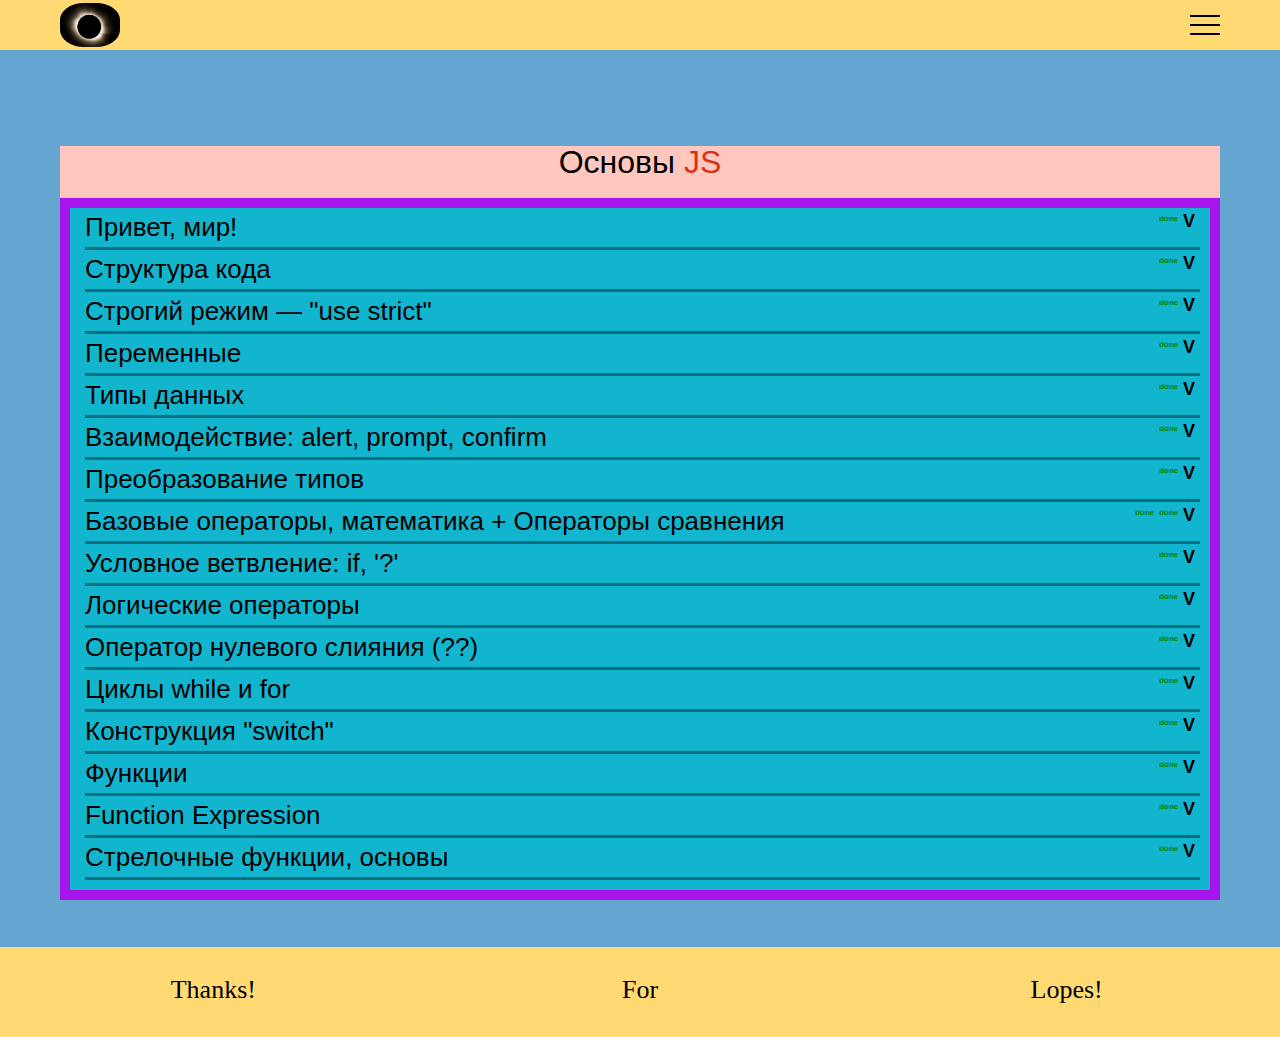
<file: index.html>
<!DOCTYPE html>
<html lang="en">

<head>
    <meta charset="UTF-8">
    <meta http-equiv="X-UA-Compatible" content="IE=edge">
    <meta name="viewport" content="width=device-width, initial-scale=1.0">
    <title>JS-Lopes</title>
    <link rel="stylesheet" href="css/style.css">
</head>

<body class="main">
    <div class="main__wrapper">
<nav class="menu">
    <div class="menu__body">
        <a href="#" class="menu__logo">
            <img src="img/ThisIsLife.jpg" alt="">
        </a>
        <div class="menu__burger">
            <span></span>
        </div>
        <ul class="menu__punkts">
            <li class="menu__punkt">
                <a href="index.html" class="menu__link  hoverable">Основы JavaScript</a>
            </li>
            <li class="menu__punkt">
                <a href="qualityOfCode.html" class="menu__link hoverable">Качество кода</a>
            </li>
            <li class="menu__punkt">
                <a href="objects_basics.html" class="menu__link hoverable">Объекты: основы</a>
            </li>
            <li class="menu__punkt">
                <a href="#" class="menu__link hoverable">Типы данных</a>
            </li>
            <li class="menu__punkt">
                <a href="#" class="menu__link hoverable">Продвинутая работа с функциями</a>
            </li>
            <li class="menu__punkt">
                <a href="#" class="menu__link hoverable">Свойства объекта, их конфигурация</a>
            </li>
            <li class="menu__punkt">
                <a href="#" class="menu__link hoverable">Прототипы, наследование</a>
            </li>
            <li class="menu__punkt">
                <a href="#" class="menu__link hoverable">Обработка ошибок</a>
            </li>
            <li class="menu__punkt">
                <a href="#" class="menu__link hoverable">Промисы, async/await</a>
            </li>
            <li class="menu__punkt">
                <a href="#" class="menu__link hoverable">Генераторы, продвинутая итерация</a>
            </li>
            <li class="menu__punkt">
                <a href="#" class="menu__link hoverable">Модули</a>
            </li>
            <li class="menu__punkt">
                <a href="#" class="menu__link hoverable">Разное</a>
            </li>
        </ul>
    </div>
</nav>        <section class="example">
            <div class="example__wrapper">
                <h1 class="example__title"> Основы <span>JS</span></h1>
                <ul class="example__list">
                    <!--homework hello world! -->
                    <li class="example-items">
                        <div class="example-item hoverable">Привет, мир!
                            <span class="done">done</span>
                            <span class="marker">V</span>
                        </div>
                        <div class="example-item__homework display__none">
                            <form name="hello_world" action="#" class="hello__world">
                                <div class="hello__world-item">
                                    <label for="input_1" class="label">Введи шо хош))</label>
                                    <input id="input_1" type="text" value="" name="helloWorldInput"
                                        class="hello__world-input input-style">
                                </div>
                                <div class="button__form button__form-hello hoverable">Пуск!</div>
                            </form>
                        </div>
                    </li>
                    <!--homework code structure -->
                    <li class="example-items">
                        <div class="example-item hoverable">Структура кода
                            <span class="done">done</span>
                            <span class="marker">V</span>
                        </div>
                        <div class="example-item__homework display__none">
                            <div class="example-item__decor">Инструкции – это синтаксические конструкции и
                                команды, которые выполняют действия.</div>
                            <div class="example-item__decor">Мы уже видели инструкцию alert('Привет, мир!'),
                                которая отображает сообщение «Привет, мир!».</div>
                            <div class="example-item__decor">В нашем коде может быть столько инструкций, сколько
                                мы захотим. Инструкции могут отделяться точкой с запятой.</div>
                            <div class="example-item__decor">Обычно каждую инструкцию пишут на новой строке,
                                чтобы код было легче читать.
                                В большинстве случаев точку с запятой можно не ставить, если есть переход на новую
                                строку.
                                В этом случае JavaScript интерпретирует перенос строки как «неявную» точку с запятой.
                                Это называется автоматическая вставка точки с запятой.
                            </div>
                            <div class="example-item__decor">JavaScript не вставляет точку с запятой перед
                                квадратными скобками [...].
                                Это может произойти и в некоторых других ситуациях.
                                Мы рекомендуем ставить точку с запятой между инструкциями, даже если они отделены
                                переносами строк.
                                Это правило широко используется в сообществе разработчиков.
                                Стоит отметить ещё раз – в большинстве случаев можно не ставить точку с запятой.
                                Но безопаснее, особенно для новичка, ставить её.
                            </div>
                            <div class="example-item__decor">Со временем программы становятся всё сложнее и
                                сложнее.
                                Возникает необходимость добавлять комментарии, которые бы описывали, что делает код и
                                почему.
                                Комментарии могут находиться в любом месте скрипта.
                                Они не влияют на его выполнение, поскольку движок просто игнорирует их.
                                Однострочные комментарии начинаются с двойной косой черты //.
                                Многострочные комментарии начинаются косой чертой со звёздочкой /* и заканчиваются
                                звёздочкой с косой чертой */.</div>
                        </div>
                    </li>
                    <!--homework use strict -->
                    <li class="example-items">
                        <div class="example-item hoverable">Строгий режим — "use strict"
                            <span class="done">done</span>
                            <span class="marker">V</span>
                        </div>
                        <div class="example-item__homework display__none">
                            <div class="example-item__decor">На протяжении долгого времени JavaScript развивался без
                                проблем с обратной совместимостью. Новые функции добавлялись в язык, в то время как
                                старая функциональность не менялась.</div>
                            <div class="example-item__decor">Преимуществом данного подхода было то, что существующий код
                                продолжал работать. А недостатком – что любая ошибка или несовершенное решение, принятое
                                создателями JavaScript, застревали в языке навсегда.</div>
                            <div class="example-item__decor">Так было до 2009 года, когда появился ECMAScript 5 (ES5).
                                Он добавил новые возможности в язык и изменил некоторые из существующих. Чтобы
                                устаревший код работал, как и раньше, по умолчанию подобные изменения не применяются.
                                Поэтому нам нужно явно их активировать с помощью специальной директивы: "use strict".
                            </div>
                            <div class="example-item__decor">Директива выглядит как строка: "use strict" или 'use
                                strict'. Когда она находится в начале скрипта, весь сценарий работает в «современном»
                                режиме.
                                Позже мы изучим функции (способ группировки команд). Забегая вперёд, заметим, что вместо
                                всего скрипта "use strict" можно поставить в начале большинства видов функций. Это
                                позволяет включить строгий режим только в конкретной функции. Но обычно люди используют
                                его для всего файла.
                                Проверьте, что "use strict" находится в первой исполняемой строке скрипта, иначе строгий
                                режим может не включиться.
                                Нет директивы типа "no use strict", которая возвращала бы движок к старому поведению.
                                Как только мы входим в строгий режим, отменить это невозможно.
                            </div>
                            <div class="example-item__decor">В дальнейшем, когда вы будете использовать консоль браузера
                                для тестирования функций, обратите внимание, что use strict по умолчанию в ней выключен.
                                Иногда, когда use strict имеет значение, вы можете получить неправильные результаты.
                            </div>
                            <h2 class="example__title">Всегда ли нужно использовать «use strict»?</h2>
                            <div class="example-item__decor">Вопрос кажется риторическим, но это не так.
                                Кто-то посоветует начинать каждый скрипт с "use strict"… Но есть способ покруче.
                                Современный JavaScript поддерживает «классы» и «модули» — продвинутые структуры языка (и
                                мы, конечно, до них доберёмся), которые автоматически включают строгий режим. Поэтому в
                                них нет нужды добавлять директиву "use strict".</div>
                            <div class="example-item__decor">Подытожим: пока очень желательно добавлять "use strict"; в
                                начале ваших скриптов. Позже, когда весь ваш код будет состоять из классов и модулей,
                                директиву можно будет опускать.
                                Пока мы узнали о use strict только в общих чертах.
                                В следующих главах, по мере расширения знаний о возможностях языка, мы яснее увидим
                                отличия между строгим и стандартным режимом. К счастью, их не так много, и все они
                                делают жизнь разработчика лучше.
                                Все примеры в этом учебнике подразумевают исполнение в строгом режиме, за исключением
                                случаев (очень редких), когда оговорено иное.</div>
                        </div>
                    </li>
                    <!--homework variables -->
                    <li class="example-items">
                        <div class="example-item hoverable">Переменные
                            <span class="done">done</span>
                            <span class="marker">V</span>
                        </div>
                        <div class="example-item__homework display__none">
                            <form name="variables" action="#" class="variable">
                                <div class="variable-item">
                                    <label for="input_2" class="label">Введи переменную name.</label>
                                    <input id="input_2" type="text" value="" name="variableInput"
                                        class="variable-input input-style">
                                </div>
                                <div class="button__form button__form-variable hoverable">Пуск!</div>
                            </form>
                        </div>
                    </li>
                    <!--homework data types -->
                    <li class="example-items">
                        <div class="example-item hoverable">Типы данных
                            <span class="done">done</span>
                            <span class="marker">V</span>
                        </div>
                        <div class="example-item__homework display__none">
                            <h2 class="example__title">Итого</h2>
                            <div class="example-item__decor">
                                В JavaScript есть 8 основных типов.
                            </div>
                            <ul>
                                <li class="data__type">
                                    <div class="example-item__decor">
                                        <span class="green"> number </span>для любых чисел: целочисленных или чисел с
                                        плавающей точкой;
                                        целочисленные значения ограничены диапазоном ±(253-1).
                                    </div>
                                </li>
                                <li class="data__type">
                                    <div class="example-item__decor">
                                        <span class="green"> bigint </span> для целых чисел произвольной длины.
                                    </div>
                                </li>
                                <li class="data__type">
                                    <div class="example-item__decor">
                                        <span class="green"> string </span> для строк. Строка может содержать ноль или
                                        больше символов, нет отдельного символьного типа.
                                    </div>
                                </li>
                                <li class="data__type">
                                    <div class="example-item__decor">
                                        <span class="green"> boolean </span> для true/false.
                                    </div>
                                </li>
                                <li class="data__type">
                                    <div class="example-item__decor">
                                        <span class="green"> null </span> для неизвестных значений – отдельный тип,
                                        имеющий одно значение null.
                                    </div>
                                </li>
                                <li class="data__type">
                                    <div class="example-item__decor">
                                        <span class="green"> undefined </span> для неприсвоенных значений – отдельный
                                        тип, имеющий одно значение undefined.
                                    </div>
                                </li>
                                <li class="data__type">
                                    <div class="example-item__decor">
                                        <span class="green"> object </span> для более сложных структур данных.
                                    </div>
                                </li>
                                <li class="data__type">
                                    <div class="example-item__decor">
                                        <span class="green"> symbol </span> для уникальных идентификаторов.
                                    </div>
                                </li>
                            </ul>
                            <div class="example-item__decor">
                                Оператор typeof позволяет нам увидеть, какой тип данных сохранён в переменной.
                                Имеет две формы: typeof x или typeof(x).
                                Возвращает строку с именем типа. Например, "string".
                                Для null возвращается "object" – это ошибка в языке, на самом деле это не объект.</div>
                        </div>
                    </li>
                    <!--homework interaction -->
                    <li class="example-items">
                        <div class="example-item  hoverable">Взаимодействие: alert, prompt, confirm
                            <span class="done">done</span>
                            <span class="marker">V</span>
                        </div>
                        <div class="example-item__homework display__none">
                            <div class="button__form button__form-interaction hoverable">Пуск!</div>
                        </div>
                    </li>
                    <!--homework type changing -->
                    <li class="example-items">
                        <div class="example-item hoverable">Преобразование типов
                            <span class="done">done</span>
                            <span class="marker">V</span>
                        </div>
                        <div class="example-item__homework display__none">
                            <h2 class="example__title">Итого</h2>
                            <div class="example-item__decor"> Существует 3 наиболее широко используемых преобразования:
                                строковое, численное и логическое.</div>
                            <div class="example-item__decor"><span class="green">Строковое</span> – Происходит, когда
                                нам нужно что-то вывести. Может быть вызвано с помощью String(value). Для примитивных
                                значений работает очевидным образом.</div>
                            <div class="example-item__decor"><span class="green">Численное</span> – Происходит в
                                математических операциях. Может быть вызвано с помощью Number(value).
                                <p>Значение <span class="green">undefined</span>. Становится <span
                                        class="green">NaN</span>.</p>
                                <p>Значение <span class="green">null</span>. Становится <span class="green">0</span>.
                                </p>
                                <p>Значение <span class="green">true / false</span>. Становится <span class="green">1 /
                                        0</span>.</p>
                                <p>Значение <span class="green">string</span>. Пробельные символы по краям обрезаются.
                                    Далее, если
                                    остаётся пустая строка, то получаем <span class="green">0</span>, иначе из непустой
                                    строки «считывается» число.
                                    При ошибке результат <span class="green">NaN</span>..</p>
                            </div>
                            <div class="example-item__decor"><span class="green">Логическое</span> – Происходит в
                                логических операциях. Может быть вызвано с помощью Boolean(value).
                                <p>Значения <span class="green">0, null, undefined, NaN, ""</span>. Становится <span
                                        class="green">false</span>
                                <p>Любое другое значение становится <span class="green">true</span>
                            </div>
                        </div>
                    </li>
                    <!--homework base operators, math + comparsion-->
                    <li class="example-items">
                        <div class="example-item hoverable">Базовые операторы, математика + Операторы сравнения
                            <span class="done2">done</span>
                            <span class="done">done</span>
                            <span class="marker">V</span>
                        </div>
                        <div class="example-item__homework display__none">
                            <form name="baseOperatorsMath" action="#" class="base__operators-math">
                                <div class="base__operators-mathi-tem">
                                    <label for="input_3" class="label">Введи выражение (осторожно работает
                                        EVAL!!!) .</label>
                                    <input id="input_3" type="text" value="" name="baseOperatorsMathInput"
                                        class="base__operators-math-item-input input-style">
                                </div>
                                <div class="buttons">
                                    <div class="button__form button__baseoperators-mathitem hoverable">Пуск!</div>
                                    <div class="button__form button__sbros-mathitem hoverable">Сброс</div>
                                </div>

                                <div class="math__answer">
                                    <div class="example-item__decor answer1">Результат: </div>
                                    <div class="example-item__decor answer2">Тип данных: </div>
                                </div>

                            </form>
                            <div class="example-item__decor">Чему будут равны переменные a, b, c и d?</div>
                            <ol class="ollisit">
                                <li>let a = 1, b = 1;</li>
                                <li></li>
                                <li>let c = ++a; // ?</li>
                                <li>let d = b++; // ?</li>
                                <li></li>
                                <li>a = 2;</li>
                                <li>b = 2;</li>
                                <li>c = 2;</li>
                                <li>d = 1;</li>
                            </ol>
                            <div class="example-item__decor">Чему будут равны переменные a и x после исполнения кода в
                                примере ниже?</div>
                            <ol class="ollisit">
                                <li>let a = 2;</li>
                                <li></li>
                                <li>let x = 1 + (a *= 2);</li>
                                <li></li>
                                <li>x = 5;</li>
                                <li>a = 4;</li>
                            </ol>
                            <div class="example-item__decor">Какой результат будет у выражений ниже?</div>
                            <ol class="ollisit">
                                <li>"" + 1 + 0 = "10";</li>
                                <li>"" - 1 + 0 = -1;</li>
                                <li>true + false = 1;</li>
                                <li>6 / "3" = 2;</li>
                                <li>"2" * "3" = 6;</li>
                                <li>4 + 5 + "px" = "9px";</li>
                                <li>"$" + 4 + 5 = "$45"</li>
                                <li>"4" - 2 = 2;</li>
                                <li>"4px" - 2 = NaN;</li>
                                <li>" -9 " + 5 = -4;</li>
                                <li>" -9 " - 5 = -14;</li>
                                <li>null + 1 = 0</li>
                                <li>undefined + 1 = NaN;</li>
                                <li>" \t \n" - 2 = -2;</li>
                            </ol>
                            <div class="example-item__decor">Какой результат будет у выражений ниже?</div>
                            <ol class="ollisit">
                                <li>5 > 4 thrue</li>
                                <li>"ананас" > "яблоко" false</li>
                                <li>"2" > "12" thrue</li>
                                <li>undefined == null thrue</li>
                                <li>undefined === null false</li>
                                <li>null == "\n0\n" false</li>
                                <li>null === +"\n0\n" false</li>
                            </ol>
                        </div>
                    </li>
                    <!-- Условное ветвление: if, '?' -->
                    <li class="example-items">
                        <div class="example-item hoverable">Условное ветвление: if, '?'
                            <span class="done">done</span>
                            <span class="marker">V</span>
                        </div>
                        <div class="example-item__homework display__none">
                            <div class="example-item__decor-center">Название JavaScript</div>
                            <div class="button__form button__form-branching1 hoverable">Пуск!</div>
                            <div class="example-item__decor-center">Покажите знак числа</div>
                            <div class="button__form button__form-branching2 hoverable">Пуск!</div>
                            <div class="example-item__decor-center">Переписали 'if' в '?'</div>
                            <div class="button__form button__form-branching3 hoverable">Пуск!</div>
                            <div class="example-item__decor-center">Переписали 'if..else' в '?'</div>
                            <div class="button__form button__form-branching4 hoverable">Пуск!</div>
                        </div>
                    </li>
                    <!-- Логические операторы-->
                    <li class="example-items">
                        <div class="example-item hoverable">Логические операторы
                            <span class="done">done</span>
                            <span class="marker">V</span>
                        </div>
                        <div class="example-item__homework display__none">
                            <div class="example-item__decor-center">Проверка логина</div>
                            <div class="button__form button__form-logicoperators hoverable">Пуск!</div>
                        </div>
                    </li>
                    <!-- Нулевое слияние-->
                    <li class="example-items">
                        <div class="example-item hoverable">Оператор нулевого слияния (??)
                            <span class="done">done</span>
                            <span class="marker">V</span>
                        </div>
                        <div class="example-item__homework display__none">
                            <div class="example-item__decor">
                                Оператор нулевого слияния ?? — это быстрый способ выбрать первое «определённое» значение
                                из
                                списка.
                            </div>
                            <div class="example-item__decor">Используется для присвоения переменным значений по
                                умолчанию:</div>
                            <div class="example-item__decor">
                                // будет height=100, если переменная height равна null или undefined
                                height = height ?? 100;
                            </div>
                            <div class="example-item__decor">
                                Оператор ?? имеет очень низкий приоритет, лишь немного выше, чем у ? и =, поэтому при
                                использовании его в выражении, скорее всего, потребуются скобки.
                            </div>
                            <div class="example-item__decor">
                                Запрещено использовать вместе с || или && без явно указанного приоритета, то есть без
                                скобок.
                            </div>
                        </div>
                    </li>
                    <!-- Циклы While and For -->
                    <li class="example-items">
                        <div class="example-item hoverable">Циклы while и for
                            <span class="done">done</span>
                            <span class="marker">V</span>
                        </div>
                        <div class="example-item__homework display__none">
                            <div class="example-item__decor">Мы рассмотрели 3 вида циклов: </div>

                            <div class="example-item__decor">while – Проверяет условие перед каждой итерацией.
                                do..while – Проверяет условие после каждой итерации.
                                for (;;) – Проверяет условие перед каждой итерацией, есть возможность задать
                                дополнительные
                                настройки.</div>

                            <div class="example-item__decor">Чтобы организовать бесконечный цикл, используют конструкцию
                                while (true). При этом он, как и
                                любой другой цикл, может быть прерван директивой break.</div>

                            <div class="example-item__decor">Если на данной итерации цикла делать больше ничего не надо,
                                но полностью прекращать цикл не
                                следует – используют директиву continue.</div>

                            <div class="example-item__decor">Обе этих директивы поддерживают метки, которые ставятся
                                перед циклом. Метки – единственный
                                способ для break/continue выйти за пределы текущего цикла, повлиять на выполнение
                                внешнего.</div>

                            <div class="example-item__decor">Заметим, что метки не позволяют прыгнуть в произвольное
                                место кода, в JavaScript нет такой
                                возможности.</div>
                            <div class="example-item__decor-center">Выводим чётные числа</div>
                            <div class="button__form button__cikles-1 hoverable">Пуск!</div>
                            <div class="example-item__decor-center">Заменили for на while</div>
                            <div class="button__form button__cikles-2 hoverable">Пуск!</div>
                            <div class="example-item__decor-center">Повторяем цикл, пока ввод неверен</div>
                            <div class="button__form button__cikles-3 hoverable">Пуск!</div>
                            <form name="cikles" action="#" class="form__cikles">
                                <div class="form__cikles-item">
                                    <label for="form__cikles-input" class="label">Обозначте нижнюю границу вывода
                                        простых чисел</label>
                                    <input id="form__cikles-input" type="text" value="" name="formCiklesInput1"
                                        class="form__cikles-item-input input-style">
                                    <label for="form__cikles-input" class="label">Обозначте верхнюю границу вывода
                                        простых чисел</label>
                                    <input id="form__cikles-input" type="text" value="" name="formCiklesInput2"
                                        class="form__cikles-item-input input-style">
                                    <span class="example-item__decor-center">
                                        <div class="button__form button__cikles-4 hoverable ">Пуск!</div>
                                    </span>
                                </div>
                            </form>
                        </div>
                    </li>
                    <!-- Конструкция "switch"-->
                    <li class="example-items">
                        <div class="example-item hoverable">Конструкция "switch"
                            <span class="done">done</span>
                            <span class="marker">V</span>
                        </div>
                        <div class="example-item__homework display__none">
                            <div class="example-item__decor">
                                Конструкция switch заменяет собой сразу несколько if.

                                Она представляет собой более наглядный способ сравнить выражение сразу с несколькими
                                вариантами.
                            </div>
                            <form name="switch" action="#" class="form__switch">
                                <div class="form__switch-item">
                                    <label for="form__switch-input" class="label">Введите название вашего
                                        браузера</label>
                                    <input id="form__switch-input" type="text" value="" name="formSwitchInput"
                                        class="form__switch-item-input input-style">
                                    <span class="button__form button__switch-1 hoverable">Пуск!</span>
                                </div>
                            </form>
                            <div class="example-item__decor-center">Введите число между 0 и 3</div>
                            <div class="button__form button__switch-2 hoverable">Пуск!</d>
                            </div>
                    </li>
                    <!-- Function -->
                    <li class="example-items">
                        <div class="example-item hoverable">Функции
                            <span class="done">done</span>
                            <span class="marker">V</span>
                        </div>
                        <div class="example-item__homework display__none">
                            <div class="example-item__decor-center">Перепишите функцию, используя оператор '?' или '||'
                            </div>
                            <div class="button__form button__function-1 hoverable">'?'</div>
                            <div class="button__form button__function-2 hoverable">'||'</div>
                            <div class="example-item__decor-center">Функция min(a, b)</div>
                            <div class="button__form button__function-3 hoverable">Пуск!</div>
                            <div class="example-item__decor-center">Функция pow(x,n)</div>
                            <div class="button__form button__function-4 hoverable">Пуск!</div>
                        </div>
                    </li>
                    <!-- Function Expression -->
                    <li class="example-items">
                        <div class="example-item hoverable">Function Expression
                            <span class="done">done</span>
                            <span class="marker">V</span>
                        </div>
                        <div class="example-item__homework display__none">
                            <ul class="example-item__basejs-liststyle">
                                <li>Функции – это значения. Они могут быть присвоены, скопированы или объявлены в любом
                                    месте кода.</li>
                                <li>Если функция объявлена как отдельная инструкция в основном потоке кода, то это
                                    Function Declaration.</li>
                                <li>Если функция была создана как часть выражения, то считается, что эта функция
                                    объявлена при помощи Function Expression.</li>
                                <li>Function Declaration обрабатываются перед выполнением блока кода. Они видны во всём
                                    блоке.</li>
                                <li>Функции, объявленные при помощи Function Expression, создаются, только когда поток
                                    выполнения достигает их.</li>
                            </ul>

                            <div class="example-item__decor"> В большинстве случаев, когда нам нужно создать функцию,
                                предпочтительно использовать
                                Function Declaration, т.к. функция будет видима до своего объявления в коде. Это
                                позволяет
                                более гибко организовывать код и улучшает его читаемость.</div>

                            <div class="example-item__decor">Таким образом, мы должны прибегать к объявлению функций при
                                помощи Function Expression в
                                случае, когда синтаксис Function Declaration не подходит для нашей задачи. Мы
                                рассмотрели
                                несколько таких примеров в этой главе, и рассмотрим их ещё больше в будущем.</div>
                        </div>
                    </li>
                    <!-- Arrow function-->
                    <li class="example-items">
                        <div class="example-item hoverable">Стрелочные функции, основы
                            <span class="done">done</span>
                            <span class="marker">V</span>
                        </div>
                        <div class="example-item__homework display__none">
                            <div class="example-item__decor">Стрелочные функции очень удобны для простых действий,
                                особенно для однострочных.</div>

                            <div class="example-item__decor">Они бывают двух типов:</div>

                            <div class="example-item__decor">Без фигурных скобок: (...args) => expression – правая
                                сторона выражение: функция вычисляет
                                его и возвращает результат. Скобки можно не ставить, если аргумент только один: n => n *
                                2.
                                С фигурными скобками: (...args) => { body } – скобки позволяют нам писать несколько
                                инструкций внутри функции, но при этом необходимо явно вызывать return, чтобы вернуть
                                значение.</div>

                            <div class="example-item__decor-center">Заменили код Function Expression стрелочной
                                функцией:</div>
                            <div class="button__form button__arrow-function hoverable">Пуск!</div>

                        </div>
                    </li>
                </ul>
            </div>
        </section>
    </div>
<div class="footer">
    <ul class="footer__space">
        <li class="footer__item hoverable"> Thanks!</li>
        <li class="footer__item hoverable">For</li>
        <li class="footer__item hoverable">Lopes!</li>
    </ul>
</div>    </div>
    <script src="js\basisJSpage.js"></script>
    <script src="js\mainFunctionsAppInit.js"></script>
</body>

</html>
</file>
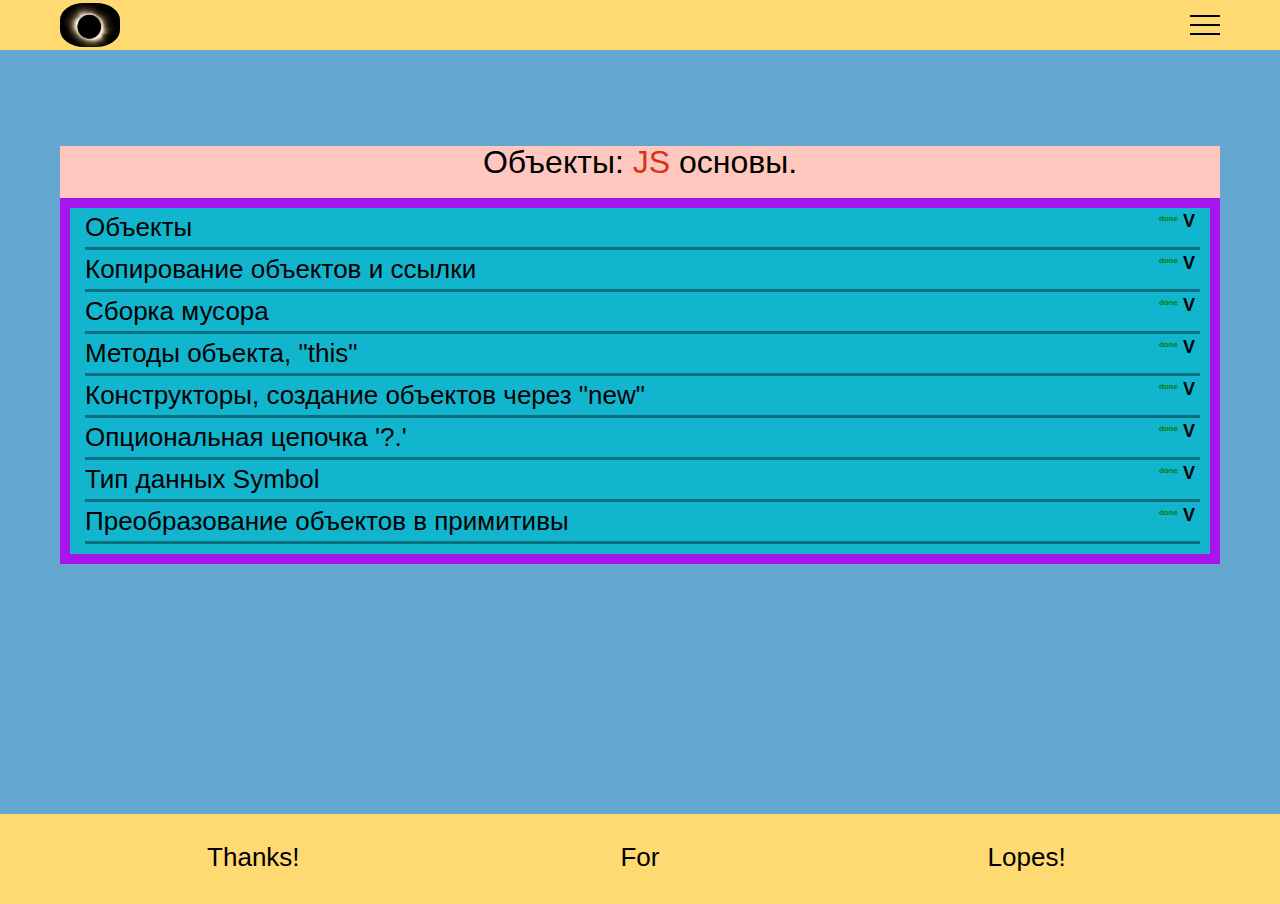
<file: objects_basics.html>
<!DOCTYPE html>
<html lang="en">

<head>
    <meta charset="UTF-8">
    <meta http-equiv="X-UA-Compatible" content="IE=edge">
    <meta name="viewport" content="width=device-width, initial-scale=1.0">
    <title>JS-Lopes2-objects-basics</title>
    <link rel="stylesheet" href="css/style.css">
    <link rel="stylesheet" href="https://unpkg.com/swiper@8/swiper-bundle.min.css" />
</head>

<body class="main">
    <div class="main__wrapper">
<nav class="menu">
    <div class="menu__body">
        <a href="#" class="menu__logo">
            <img src="img/ThisIsLife.jpg" alt="">
        </a>
        <div class="menu__burger">
            <span></span>
        </div>
        <ul class="menu__punkts">
            <li class="menu__punkt">
                <a href="index.html" class="menu__link  hoverable">Основы JavaScript</a>
            </li>
            <li class="menu__punkt">
                <a href="qualityOfCode.html" class="menu__link hoverable">Качество кода</a>
            </li>
            <li class="menu__punkt">
                <a href="objects_basics.html" class="menu__link hoverable">Объекты: основы</a>
            </li>
            <li class="menu__punkt">
                <a href="#" class="menu__link hoverable">Типы данных</a>
            </li>
            <li class="menu__punkt">
                <a href="#" class="menu__link hoverable">Продвинутая работа с функциями</a>
            </li>
            <li class="menu__punkt">
                <a href="#" class="menu__link hoverable">Свойства объекта, их конфигурация</a>
            </li>
            <li class="menu__punkt">
                <a href="#" class="menu__link hoverable">Прототипы, наследование</a>
            </li>
            <li class="menu__punkt">
                <a href="#" class="menu__link hoverable">Обработка ошибок</a>
            </li>
            <li class="menu__punkt">
                <a href="#" class="menu__link hoverable">Промисы, async/await</a>
            </li>
            <li class="menu__punkt">
                <a href="#" class="menu__link hoverable">Генераторы, продвинутая итерация</a>
            </li>
            <li class="menu__punkt">
                <a href="#" class="menu__link hoverable">Модули</a>
            </li>
            <li class="menu__punkt">
                <a href="#" class="menu__link hoverable">Разное</a>
            </li>
        </ul>
    </div>
</nav>        <section class="example">
            <div class="example__wrapper">
                <h1 class="example__title"> Объекты: <span>JS</span> основы.</h1>
                <ul class="example__list">
                    <!-- Objects-->
                    <li class="example-items">
                        <div class="example-item hoverable"><span class="example-item__title">Объекты</span>
                            <span class="done">done</span>
                            <span class="marker">V</span>
                        </div>
                        <div class="example-item__homework display__none">
                            <section class="information-of-objects">
                                <div class="example-item__decor">Объекты – это ассоциативные массивы с рядом
                                    дополнительных
                                    возможностей.</div>
                                <div class="example-item__decor">Они хранят свойства (пары ключ-значение), где:</div>
                                <div class="example-item__decor">
                                    <ul class="example-item__qualityofcode-liststyle">
                                        <li>Ключи свойств должны быть строками или символами (обычно строками).</li>
                                        <li>Значения могут быть любого типа.</li>
                                    </ul>
                                </div>
                                <div class="example-item__decor">Чтобы получить доступ к свойству, мы можем
                                    использовать:
                                </div>
                                <div class="example-item__decor">
                                    <ul class="example-item__qualityofcode-liststyle">
                                        <li>Запись через точку: obj.property.</li>
                                        <li>Квадратные скобки obj["property"]. Квадратные скобки позволяют взять ключ из
                                            переменной, например, obj[varWithKey].</li>
                                    </ul>
                                </div>
                                <div class="example-item__decor">Дополнительные операторы:</div>
                                <div class="example-item__decor">
                                    <ul class="example-item__qualityofcode-liststyle">
                                        <li>Удаление свойства: delete obj.prop.</li>
                                        <li>Проверка существования свойства: "key" in obj.</li>
                                        <li>Перебор свойств объекта: цикл for for (let key in obj).</li>
                                    </ul>
                                </div>
                                <div class="example-item__decor">То, что мы изучали в этой главе, называется «простым
                                    объектом» («plain object») или просто Object.</div>
                                <div class="example-item__decor">В JavaScript есть много других типов объектов:</div>
                                <div class="example-item__decor">
                                    <ul class="example-item__qualityofcode-liststyle">
                                        <li>Array для хранения упорядоченных коллекций данных,</li>
                                        <li>Date для хранения информации о дате и времени,</li>
                                        <li>Error для хранения информации об ошибке.</li>
                                        <li>… и так далее.</li>
                                    </ul>
                                </div>
                                <div class="example-item__decor">У них есть свои особенности, которые мы изучим позже.
                                    Иногда люди говорят что-то вроде «тип данных Array» или «тип данных Date»,
                                    но формально они не являются отдельными типами, а относятся к типу данных Object.
                                    Они лишь расширяют его различными способами.</div>
                                <div class="example-item__decor">Объекты в JavaScript очень мощные. Здесь мы только
                                    немного
                                    углубились в действительно огромную тему.
                                    Мы будем плотно работать с объектами и узнаем о них больше в следующих частях
                                    учебника.
                                </div>
                            </section>
                            <section class="exercise-of-objects">
                                <h2 class="example__title">Решения задач</h2>
                                <div class="example-item__decor">
                                    <div class="swiper">
                                        <!-- Additional required wrapper -->
                                        <div class="swiper-wrapper">
                                            <!-- Slides -->
                                            <div class="swiper-slide">
                                                <h2 class="example__title">Задача 1</h2>
                                                <div class="button__form button__objects-exercise1 hoverable">Пуск!
                                                </div>
                                            </div>
                                            <div class="swiper-slide">
                                                <h2 class="example__title">Задача 2</h2>
                                                <div class="button__form button__objects-exercise2 hoverable">Пуск!
                                                </div>
                                            </div>
                                            <div class="swiper-slide">
                                                <h2 class="example__title">Задача 4</h2>
                                                <div class="button__form button__objects-exercise4 hoverable">Пуск!
                                                </div>
                                            </div>
                                            <div class="swiper-slide">
                                                <h2 class="example__title">Задача 5</h2>
                                                <div class="button__form button__objects-exercise5 hoverable">Пуск!
                                                </div>
                                            </div>
                                        </div>
                                        <!-- If we need pagination -->
                                        <div class="swiper-pagination"></div>
                                    </div>
                                </div>
                            </section>
                        </div>
                    </li>
                    <!-- Copying objects and links-->
                    <li class="example-items">
                        <div class="example-item hoverable"><span class="example-item__title">Копирование
                                объектов и ссылки</span>
                            <span class="done">done</span>
                            <span class="marker">V</span>
                        </div>
                        <div class="example-item__homework display__none">
                            <section class="information-of-objects">
                                <div class="example-item__decor">Объекты присваиваются и копируются по ссылке.
                                    Другими словами, переменная хранит не «значение объекта», а «ссылку» (адрес в
                                    памяти) на это значение.
                                    Поэтому копирование такой переменной или передача её в качестве аргумента функции
                                    приводит к копированию этой ссылки, а не самого объекта.
                                </div>
                                <div class="example-item__decor">
                                    Все операции с использованием скопированных ссылок (например, добавление или
                                    удаление свойств) выполняются с одним и тем же объектом.
                                </div>
                                <div class="example-item__decor">
                                    Для «простого клонирования» объекта можно использовать Object.assign.
                                    Необходимо помнить, что Object.assign не делает глубокое клонирование объекта. Если
                                    внутри копируемого объекта есть свойство, значение которого не является примитивом,
                                    оно будет передано по ссылке.
                                    Для создания «настоящей копии» (полного клона объекта) можно воспользоваться методом
                                    из сторонней JavaScript-библиотеки <a
                                        href="https://lodash.com/docs/4.17.15#cloneDeep "
                                        target="_blank">_.cloneDeep(obj).</a>
                                </div>
                            </section>
                        </div>
                    </li>
                    <!-- Garbage collection-->
                    <li class=" example-items">
                        <div class="example-item hoverable"><span class="example-item__title">Сборка
                                мусора</span>
                            <span class="done">done</span>
                            <span class="marker">V</span>
                        </div>
                        <div class="example-item__homework display__none">
                            <div class="example-item__decor"> Главное, что нужно знать:
                                <ul class="example-item__qualityofcode-liststyle">
                                    <li>Сборка мусора выполняется автоматически. Мы не можем ускорить или предотвратить
                                        её.</li>
                                    <li>Объекты сохраняются в памяти, пока они достижимы.</li>
                                    <li>Если на объект есть ссылка – вовсе не факт, что он является достижимым (из
                                        корня): набор взаимосвязанных объектов может стать недоступен в целом, как мы
                                        видели в примере выше.</li>
                                </ul>
                            </div>
                            <div class="example-item__decor">Современные движки реализуют разные продвинутые алгоритмы
                                сборки мусора.</div>
                            <div class="example-item__decor">О многих из них рассказано в прекрасной книге о сборке
                                мусора «The Garbage Collection Handbook: The Art of Automatic Memory Management» (R.
                                Jones и др.).</div>
                            <div class="example-item__decor">Если вы знакомы с низкоуровневым программированием, то
                                более подробная информация о сборщике мусора V8 находится в статье <a
                                    href="https://jayconrod.com/posts/55/a-tour-of-v8-garbage-collection"
                                    target="_blank" rel="noopener noreferrer">A tour of V8: Garbage</a>
                                Collection.</div>
                            <div class="example-item__decor">Также в <a href="https://v8.dev/" target="_blank"
                                    rel="noopener noreferrer">блоге V8</a> время от времени публикуются статьи об
                                изменениях в управлении памятью. Разумеется, чтобы изучить сборку мусора, вам лучше
                                подготовиться, узнав о том как устроен движок V8 внутри в целом и почитав блог <a
                                    href="https://mrale.ph/" target="_blank" rel="noopener noreferrer">Вячеслава
                                    Егорова</a>, одного из инженеров, разрабатывавших V8. Я говорю про «V8», потому что
                                он лучше
                                всего освещается в статьях в Интернете. Для других движков многие подходы схожи, но
                                сборка мусора отличается во многих аспектах.</div>
                            <div class="example-item__decor">Глубокое понимание работы движков полезно, когда вам нужна
                                низкоуровневая оптимизация. Было бы разумно запланировать их изучение как следующий шаг
                                после того, как вы познакомитесь с языком.</div>
                        </div>
                    </li>
                    <!-- Methods of object-->
                    <li class="example-items">
                        <div class="example-item hoverable"><span class="example-item__title">Методы объекта,
                                "this"</span>
                            <span class="done">done</span>
                            <span class="marker">V</span>
                        </div>
                        <div class="example-item__homework display__none">
                            <section class="information-of-objects0methods">
                                <div class="example-item__decor">
                                    <ul class="example-item__qualityofcode-liststyle">
                                        <li>Функции, которые находятся в объекте в качестве его свойств, называются
                                            «методами».</li>
                                        <li>Методы позволяют объектам «действовать»: object.doSomething().</li>
                                        <li>Методы могут ссылаться на объект через this.</li>
                                    </ul>
                                </div>
                                <div class="example-item__decor">
                                    Значение this определяется во время исполнения кода.
                                    <ul class="example-item__qualityofcode-liststyle">
                                        <li>При объявлении любой функции в ней можно использовать this, но этот this не
                                            имеет значения до тех пор, пока функция не будет вызвана.</li>
                                        <li>Эта функция может быть скопирована между объектами (из одного объекта в
                                            другой).
                                        </li>
                                        <li>Когда функция вызывается синтаксисом «метода» – object.method(), значением
                                            this
                                            во время вызова является объект перед точкой.</li>
                                    </ul>
                                </div>
                                <div class="example-item__decor">
                                    Также ещё раз заметим, что стрелочные функции являются особенными – у них нет this.
                                    Когда внутри стрелочной функции обращаются к this, то его значение берётся снаружи.
                                </div>
                            </section>
                            <section class="exercise-of-objects-methods">
                                <h2 class="example__title">Решения задач</h2>
                                <div class="example-item__decor">
                                    <div class="swiper">
                                        <!-- Additional required wrapper -->
                                        <div class="swiper-wrapper">
                                            <!-- Slides -->
                                            <div class="swiper-slide">
                                                <h2 class="example__title">Задача 1</h2>
                                                <div class="example-item__decor">результатом выполнения кода:</div>
                                                <ol class="ollisit">
                                                    <li>let user = {</li>
                                                    <li> name: "Джон",</li>
                                                    <li>go: function() { alert(this.name) }</li>
                                                    <li>}</li>
                                                    <li></li>
                                                    <li>(user.go)()</li>
                                                </ol>
                                                <div class="example-item__decor"> Будет ошибка из за отсутствия ; перед
                                                    (user.go)()</div>
                                            </div>
                                            <div class="swiper-slide">
                                                <h2 class="example__title">Задача 2</h2>
                                                <div class="example-item__decor">результатом выполнения кода:</div>
                                                <div class="objects-methods-exercise2__decor">
                                                    <ol class="ollisit">
                                                        <li>let obj, method;</li>
                                                        <li></li>
                                                        <li>obj = {</li>
                                                        <li>go: function() { alert(this); }</li>
                                                        <li>};</li>
                                                    </ol>
                                                    <div
                                                        class="button__form button__objects-methods-exercise2 hoverable">
                                                        Пуск!
                                                    </div>
                                                </div>
                                            </div>
                                            <div class="swiper-slide">
                                                <h2 class="example__title">Задача 3</h2>
                                                <div class="example-item__decor">Каким будет результат при обращении к
                                                    свойству объекта ref - alert( user.ref.name )? Почему?</div>
                                                <div class="objects-methods-exercise2__decor">
                                                    <ol class="ollisit">
                                                        <li>function makeUser() {</li>
                                                        <li> return {</li>
                                                        <li> name: "Джон",</li>
                                                        <li> ref: this</li>
                                                        <li> };</li>
                                                        <li> };</li>
                                                        <li> let user = makeUser();</li>
                                                    </ol>
                                                    <div
                                                        class="button__form button__objects-methods-exercise3 hoverable">
                                                        Пуск!
                                                    </div>
                                                </div>
                                            </div>
                                            <div class="swiper-slide">
                                                <h2 class="example__title">Задача 4</h2>
                                                <ul class="example-item__qualityofcode-liststyle">Создайте объект
                                                    calculator (калькулятор) с тремя методами:
                                                    <li>read() (читать) запрашивает два значения и сохраняет их как
                                                        свойства объекта.
                                                    </li>
                                                    <li>sum() (суммировать) возвращает сумму сохранённых значений.</li>
                                                    <li>mul() (умножить) перемножает сохранённые значения и возвращает
                                                        результат.
                                                    </li>
                                                </ul>
                                                <div class="button__form button__objects-methods-exercise4 hoverable">
                                                    Пуск!
                                                </div>
                                            </div>
                                            <div class="swiper-slide">
                                                <h2 class="example__title">Задача 5</h2>
                                                <div class="example-item__decor">ladder (лестница) – объект, который
                                                    позволяет подниматься вверх и спускаться:</div>
                                                <div class="button__form button__objects-methods-exercise5 hoverable">
                                                    Пуск!
                                                </div>
                                            </div>
                                            <div class="swiper-slide">
                                                <h2 class="example__title">Задача 6 от Лопеза</h2>
                                                <div class="example-item__decor"> * ДЗ: написать функцию use, которая
                                                    будет вызывать любую другую функцию полученную параметром.</div>
                                                <div class="example-item__decor">* При этом мы как-то можем узнать
                                                    сколько раз была вызвана функция use и вызываемые функция должны
                                                    работать корректно.</div>
                                                <div class="button__form button__objects-methods-exercise6 hoverable">
                                                    Пуск!
                                                </div>
                                            </div>
                                        </div>
                                        <!-- If we need pagination -->
                                        <div class="swiper-pagination"></div>
                                    </div>
                                </div>
                            </section>
                        </div>
                    </li>
                    <!-- Objects  constructors-->
                    <li class="example-items">
                        <div class="example-item hoverable"><span class="example-item__title">Конструкторы, создание
                                объектов через "new"</span>
                            <span class="done">done</span>
                            <span class="marker">V</span>
                        </div>
                        <div class="example-item__homework display__none">
                            <section class="information-of-objects__constructors">
                                <div class="example-item__decor">
                                    <ul class="example-item__qualityofcode-liststyle">
                                        <li>Функции-конструкторы или просто конструкторы являются обычными функциями,
                                            именовать которые следует с заглавной буквы.</li>
                                        <li>Конструкторы следует вызывать при помощи оператора new. Такой вызов создаёт
                                            пустой this в начале выполнения и возвращает заполненный в конце.</li>
                                    </ul>
                                </div>
                                <div class="example-item__decor">Мы можем использовать конструкторы для создания
                                    множества похожих объектов.</div>
                                <div class="example-item__decor">JavaScript предоставляет функции-конструкторы для
                                    множества встроенных объектов языка: например, Date, Set и других, которые нам ещё
                                    предстоит изучить.</div>
                            </section>
                            <section>
                                <h2 class="example__title">Решения задач</h2>
                                <div class="example-item__decor">
                                    <div class="swiper">
                                        <!-- Additional required wrapper -->
                                        <div class="swiper-wrapper">
                                            <!-- Slides -->
                                            <div class="swiper-slide">
                                                <h2 class="example__title">Задача 1</h2>
                                                <div class="example-item__decor">Возможно ли создать функции A и B в
                                                    примере ниже, где объекты равны new A()==new B()?</div>
                                                <div class="objects-methods-exercise2__decor">
                                                    <ol class="ollisit">
                                                        <li>function A() { ... }</li>
                                                        <li>function B() { ... }</li>
                                                        <li>let a = new A;</li>
                                                        <li>let b = new B;</li>
                                                        <li>alert( a == b );</li>
                                                    </ol>
                                                    <div
                                                        class="button__form button__objects-constructors-exercise1 hoverable">
                                                        Пуск!
                                                    </div>
                                                </div>
                                            </div>
                                            <div class="swiper-slide">
                                                <h2 class="example__title">Задача 2</h2>
                                                <div class="example-item__decor">
                                                    <ul class="example-item__qualityofcode-liststyle">Создайте
                                                        функцию-конструктор Calculator, который создаёт объекты с тремя
                                                        методами:
                                                        <li>read() (читать) запрашивает два значения и сохраняет их как
                                                            свойства объекта.
                                                        </li>
                                                        <li>sum() (суммировать) возвращает сумму сохранённых значений.
                                                        </li>
                                                        <li>mul() (умножить) перемножает сохранённые значения и
                                                            возвращает
                                                            результат.
                                                        </li>
                                                    </ul>
                                                </div>
                                                <div class="objects-methods-exercise2__decor">
                                                    <ol class="ollisit">
                                                        <li>let calculator = new Calculator();</li>
                                                        <li>calculator.read();</li>
                                                        <li>alert( "Sum=" + calculator.sum() );</li>
                                                        <li>alert( "Mul=" + calculator.mul() );</li>
                                                    </ol>
                                                    <div
                                                        class="button__form button__objects-constructors-exercise2 hoverable">
                                                        Пуск!
                                                    </div>
                                                </div>
                                            </div>
                                            <div class="swiper-slide">
                                                <h2 class="example__title">Задача 3</h2>
                                                <div class="example-item__decor">Напишите
                                                    функцию-конструктор Accumulator(startingValue).
                                                    <div class="example-item__decor">Объект, который она создаёт,
                                                        должен уметь следующее:</div>
                                                    <ul class="example-item__qualityofcode-liststyle">
                                                        <li>Хранить «текущее значение» в свойстве value. Начальное
                                                            значение устанавливается в аргументе конструктора
                                                            startingValue.
                                                        </li>
                                                        <li>Метод read() использует prompt для получения числа и
                                                            прибавляет его к свойству value.
                                                        </li>
                                                    </ul>
                                                </div>
                                                <div class="objects-methods-exercise2__decor">
                                                    <ol class="ollisit">
                                                        <li>let accumulator = new Accumulator(1);</li>
                                                        <li>accumulator.read();</li>
                                                        <li>accumulator.read();</li>
                                                        <li>alert(accumulator.value); </li>
                                                    </ol>
                                                    <div
                                                        class="button__form button__objects-constructors-exercise3 hoverable">
                                                        Пуск!
                                                    </div>
                                                </div>
                                            </div>
                                        </div>
                                        <div class="swiper-pagination"></div>
                                    </div>
                            </section>
                        </div>
                    </li>
                    <!-- Optional chain-->
                    <li class="example-items">
                        <div class="example-item hoverable"><span class="example-item__title">Опциональная цепочка
                                '?.'</span>
                            <span class="done">done</span>
                            <span class="marker">V</span>
                        </div>
                        <div class="example-item__homework display__none">
                            <section class="information-of-objects__optional-chain">
                                <div class="example-item__decor">Синтаксис опциональной цепочки ?. имеет три формы:
                                    <ul class="example-item__qualityofcode-liststyle">
                                        <li>obj?.prop – возвращает obj.prop если obj существует, в противном случае
                                            undefined.</li>
                                        <li>obj?.[prop] – возвращает obj[prop] если obj существует, в противном случае
                                            undefined.</li>
                                        <li>obj.method?.() – вызывает obj.method(), если obj.method существует, в
                                            противном
                                            случае возвращает undefined.</li>
                                    </ul>
                                </div>
                                <div class="example-item__decor">
                                    Как мы видим, все они просты и понятны в использовании. ?. проверяет левую часть на
                                    null/undefined и позволяет продолжить вычисление, если это не так.
                                </div>
                                <div class="example-item__decor">
                                    Цепочка ?. позволяет безопасно получать доступ к вложенным свойствам.
                                </div>
                                <div class="example-item__decor">
                                    Тем не менее, мы должны использовать ?. осторожно, только там, где по логике кода
                                    допустимо, что левая часть не существует. Чтобы он не скрывал от нас ошибки
                                    программирования, если они возникнут.
                                </div>
                            </section>
                        </div>
                    </li>
                    <!-- Symbols-->
                    <li class="example-items">
                        <div class="example-item hoverable"><span class="example-item__title">Тип данных Symbol</span>
                            <span class="done">done</span>
                            <span class="marker">V</span>
                        </div>
                        <div class="example-item__homework display__none">
                            <section class="information-of-symbols">
                                <div class="example-item__decor">
                                    Символ (symbol) – примитивный тип данных, использующийся для создания уникальных
                                    идентификаторов.
                                </div>
                                <div class="example-item__decor">Символы создаются вызовом функции Symbol(), в которую
                                    можно передать описание (имя) символа.</div>
                                <div class="example-item__decor">Даже если символы имеют одно и то же имя, это – разные
                                    символы. Если мы хотим, чтобы одноимённые символы были равны, то следует
                                    использовать глобальный реестр: вызов Symbol.for(key) возвращает (или создаёт)
                                    глобальный символ с key в качестве имени. Многократные вызовы команды Symbol.for с
                                    одним и тем же аргументом возвращают один и тот же символ</div>
                                <div class="example-item__decor">Символы имеют два основных варианта использования
                                </div>
                                <ul class="example-item__qualityofcode-liststyle">
                                    <li>
                                        <div class="example-item__decor-without-left-padding">«Скрытые» свойства
                                            объектов.</div>
                                        <div class="example-item__decor-without-left-padding"> Если мы хотим добавить
                                            свойство в объект,
                                            который «принадлежит» другому скрипту или библиотеке, мы можем создать
                                            символ и использовать его в качестве ключа. Символьное свойство не
                                            появится в for..in, так что оно не будет нечаянно обработано вместе с
                                            другими. Также оно не будет модифицировано прямым обращением, так как
                                            другой скрипт не знает о нашем символе. Таким образом, свойство будет
                                            защищено от случайной перезаписи или использования. </div>
                                        <div class="example-item__decor-without-left-padding">Так что, используя
                                            символьные свойства, мы
                                            можем спрятать что-то нужное нам,
                                            но что другие видеть не должны.</div>
                                    </li>
                                    <li>Существует множество системных символов, используемых внутри JavaScript,
                                        доступных как Symbol.*. Мы можем использовать их, чтобы изменять встроенное
                                        поведение ряда объектов. Например, в дальнейших главах мы будем использовать
                                        Symbol.iterator для итераторов, Symbol.toPrimitive для настройки
                                        преобразования объектов в примитивы и так далее.</li>
                                </ul>
                                <div class="example-item__decor">
                                    Технически символы скрыты не на 100%. Существует встроенный метод
                                    <a href="https://developer.mozilla.org/ru/docs/Web/JavaScript/Reference/Global_Objects/Object/getOwnPropertySymbols"
                                        target="_blank" rel="noopener noreferrer"> Object.getOwnPropertySymbols(obj)</a>
                                    – с его помощью можно получить все свойства
                                    объекта с ключами-символами. Также существует метод
                                    <a href="https://developer.mozilla.org/ru/docs/Web/JavaScript/Reference/Global_Objects/Reflect/ownKeys"
                                        target="_blank" rel="noopener noreferrer">Reflect.ownKeys(obj)</a>,
                                    который
                                    возвращает все ключи объекта, включая символьные. Так что они не совсем спрятаны. Но
                                    большинство библиотек, встроенных методов и синтаксических конструкций не используют
                                    эти методы.
                                </div>
                            </section>
                        </div>
                    </li>
                    <!-- Changing type of object in to primitive value-->
                    <li class="example-items">
                        <div class="example-item hoverable"><span class="example-item__title">Преобразование объектов в
                                примитивы</span>
                            <span class="done">done</span>
                            <span class="marker">V</span>
                        </div>
                        <div class="example-item__homework display__none">
                            <section class="information-of__changing-type-of-object">
                                <div class="example-item__decor">
                                    Преобразование объекта в примитив вызывается автоматически многими встроенными
                                    функциями и операторами, которые ожидают примитив в качестве значения.
                                </div>
                                <div class="example-item__decor">
                                    Существует всего 3 типа (хинта) для этого:
                                    <ul class="example-item__qualityofcode-liststyle">
                                        <li>"string" (для alert и других операций, которым нужна строка)</li>
                                        <li>"number" (для математических операций)</li>
                                        <li>"default" (для некоторых других операторов, обычно объекты реализуют его как
                                            "number")</li>
                                    </ul>
                                </div>
                                <div class="example-item__decor">
                                    Спецификация явно описывает для каждого оператора, какой ему следует использовать
                                    хинт.
                                </div>
                                <div class="example-item__decor">
                                    Алгоритм преобразования таков:
                                    <ol class="ollisit">
                                        <li>Сначала вызывается метод obj[Symbol.toPrimitive](hint), если он существует,
                                        </li>
                                        <li>В случае, если хинт равен "string"
                                            происходит попытка вызвать obj.toString() и obj.valueOf(), смотря что есть.
                                        </li>
                                        <li>В случае, если хинт равен "number" или "default"
                                            происходит попытка вызвать obj.valueOf() и obj.toString(), смотря что есть.
                                        </li>
                                    </ol>
                                </div>
                                <div class="example-item__decor">
                                    Все эти методы должны возвращать примитив (если определены).
                                </div>
                                <div class="example-item__decor">
                                    На практике часто бывает достаточно реализовать только obj.toString() в качестве
                                    универсального метода для преобразований к строке, который должен возвращать
                                    удобочитаемое представление объекта для целей логирования или отладки.
                                </div>
                            </section>
                        </div>
                    </li>
                </ul>
            </div>
        </section>
<div class="footer">
    <ul class="footer__space">
        <li class="footer__item hoverable"> Thanks!</li>
        <li class="footer__item hoverable">For</li>
        <li class="footer__item hoverable">Lopes!</li>
    </ul>
</div>    </div>
    <script src="https://unpkg.com/swiper@8/swiper-bundle.min.js"></script>
    <script src="js\objectsBasics.js"></script>
    <script src="js\mainFunctionsAppInit.js"></script>
</body>

</html>
</file>
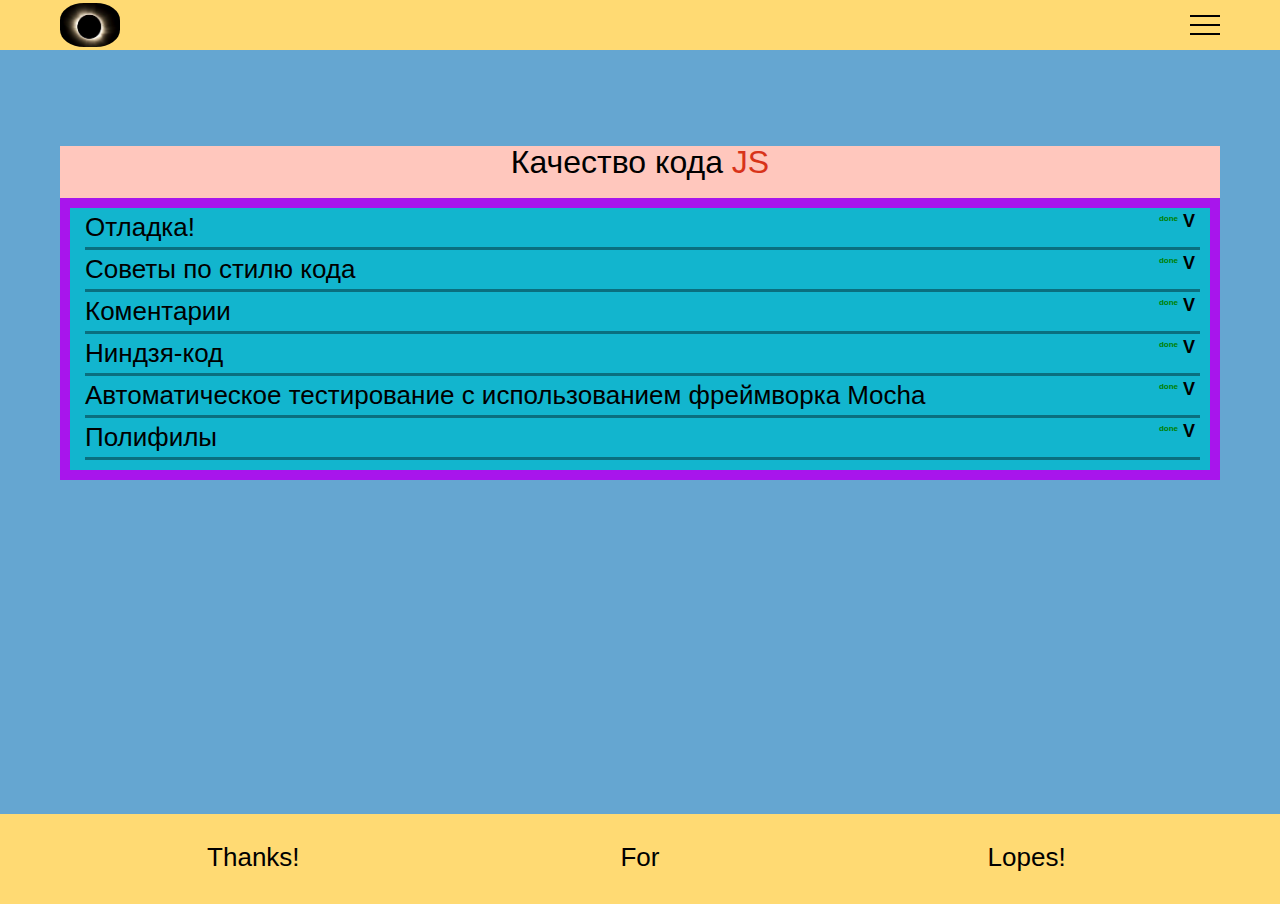
<file: qualityOfCode.html>
<!DOCTYPE html>
<html lang="en">

<head>
    <meta charset="UTF-8">
    <meta http-equiv="X-UA-Compatible" content="IE=edge">
    <meta name="viewport" content="width=device-width, initial-scale=1.0">
    <title>JS-Lopes2</title>
    <link rel="stylesheet" href="css/style.css">
</head>

<body class="main">
    <div class="main__wrapper">
<nav class="menu">
    <div class="menu__body">
        <a href="#" class="menu__logo">
            <img src="img/ThisIsLife.jpg" alt="">
        </a>
        <div class="menu__burger">
            <span></span>
        </div>
        <ul class="menu__punkts">
            <li class="menu__punkt">
                <a href="index.html" class="menu__link  hoverable">Основы JavaScript</a>
            </li>
            <li class="menu__punkt">
                <a href="qualityOfCode.html" class="menu__link hoverable">Качество кода</a>
            </li>
            <li class="menu__punkt">
                <a href="objects_basics.html" class="menu__link hoverable">Объекты: основы</a>
            </li>
            <li class="menu__punkt">
                <a href="#" class="menu__link hoverable">Типы данных</a>
            </li>
            <li class="menu__punkt">
                <a href="#" class="menu__link hoverable">Продвинутая работа с функциями</a>
            </li>
            <li class="menu__punkt">
                <a href="#" class="menu__link hoverable">Свойства объекта, их конфигурация</a>
            </li>
            <li class="menu__punkt">
                <a href="#" class="menu__link hoverable">Прототипы, наследование</a>
            </li>
            <li class="menu__punkt">
                <a href="#" class="menu__link hoverable">Обработка ошибок</a>
            </li>
            <li class="menu__punkt">
                <a href="#" class="menu__link hoverable">Промисы, async/await</a>
            </li>
            <li class="menu__punkt">
                <a href="#" class="menu__link hoverable">Генераторы, продвинутая итерация</a>
            </li>
            <li class="menu__punkt">
                <a href="#" class="menu__link hoverable">Модули</a>
            </li>
            <li class="menu__punkt">
                <a href="#" class="menu__link hoverable">Разное</a>
            </li>
        </ul>
    </div>
</nav>        <section class="example">
            <div class="example__wrapper">
                <h1 class="example__title"> Качество кода <span>JS</span></h1>
                <ul class="example__list">
                    <!--homework debugging! -->
                    <li class="example-items">
                        <div class="example-item hoverable">Отладка!
                            <span class="done">done</span>
                            <span class="marker">V</span>
                        </div>
                        <div class="example-item__homework display__none">
                            <div class="example-item__decor">Приостановить выполнение скрипта можно тремя способами:
                            </div>

                            <ul class="example-item__qualityofcode-liststyle">
                                <li>Точками останова (breakpoints).</li>
                                <li>Использованием в коде команд debugger.</li>
                                <li>При ошибке (если инструменты разработчика открыты и кнопка
                                    <span class="devtools" style="background-position:-90px -146px"></span>
                                    «включена»).
                                </li>
                            </ul>
                            <div class="example-item__decor">При остановке мы можем отлаживать: анализировать переменные
                                и пошагово пройти по процессу,
                                чтобы отыскать проблему.</div>


                            <div class="example-item__decor">В инструментах разработчика гораздо больше опций, чем
                                описано здесь. С полным руководством
                                можно ознакомиться на
                                <a href="https://developers.google.com/web/tools/chrome-devtools." target="_blank">
                                    https://developers.google.com/web/tools/chrome-devtools.
                                </a>
                            </div>

                            <div class="example-item__decor">Информации из этой главы достаточно, чтобы начать отладку,
                                но позже, особенно если вы много
                                работаете с браузером, пожалуйста, перейдите туда и ознакомьтесь с расширенными
                                возможностями инструментов разработчика.
                            </div>

                            <div class="example-item__decor">И, конечно, вы можете просто кликать по различным местам
                                инструментов разработки и смотреть,
                                что при этом появляется. Пожалуй, это наискорейший способ ими овладеть. Не забывайте про
                                правый клик мыши и контекстные меню!
                            </div>
                        </div>
                    </li>
                    <!--homework code style tips-->
                    <li class="example-items">
                        <div class="example-item hoverable">Советы по стилю кода
                            <span class="done">done</span>
                            <span class="marker">V</span>
                        </div>
                        <div class="example-item__homework display__none">
                            <div class="example-item__decor">
                                Все правила синтаксиса, описанные в этой главе (и в ссылках на руководства по стилю),
                                направлены на повышение читаемости вашего кода. О любых можно поспорить.
                            </div>
                            <div class="example-item__decor">
                                Когда мы думаем о написании «лучшего» кода, мы должны задать себе вопросы:
                                «Что сделает код более читаемым и лёгким для понимания?» и «Что может помочь избегать
                                ошибок?».
                                Это – основные моменты,
                                о которых следует помнить при выборе и обсуждении стилей кода.
                            </div>
                            <div class="example-item__decor">
                                Чтение популярных руководств по стилю позволит вам быть в курсе лучших практик и
                                последних идей
                                и тенденций в стилях написания кода.
                            </div>
                        </div>
                    </li>
                    <!--homework comentaries-->
                    <li class="example-items">
                        <div class="example-item hoverable">Коментарии
                            <span class="done">done</span>
                            <span class="marker">V</span>
                        </div>
                        <div class="example-item__homework display__none">
                            <div class="example-item__decor">
                                Комментарии – важный признак хорошего разработчика,
                                причём как их наличие, так и отсутствие.
                            </div>
                            <div class="example-item__decor">
                                Хорошие комментарии позволяют нам поддерживать код,
                                дают возможность вернуться к нему после перерыва
                                и эффективнее его использовать.
                            </div>
                            <div class="example-item__decor">
                                <ul class="example-item__qualityofcode-liststyle">
                                    <div class="example-item__decor">Комментируйте:</div>
                                    <li>Общую архитектуру, вид «с высоты птичьего полёта».</li>
                                    <li>Использование функций.</li>
                                    <li>Неочевидные решения, важные детали.</li>
                                </ul>
                            </div>
                            <div class="example-item__decor">
                                <ul class="example-item__qualityofcode-liststyle">
                                    <div class="example-item__decor">Избегайте комментариев:</div>
                                    <li>Которые объясняют, как работает код, и что он делает.</li>
                                    <li>Используйте их только в тех случаях, когда невозможно
                                        сделать настолько простой и самодокументированный код,
                                        что он не потребует комментариев.</li>
                                </ul>
                            </div>
                            <div class="example-item__decor">
                                Средства для генерации документации по коду, такие как JSDoc3,
                                также используют комментарии: они их читают и генерируют HTML-документацию
                                (или документацию в другом формате).
                            </div>
                        </div>
                    </li>
                    <!--homework ninja code-->
                    <li class="example-items">
                        <div class="example-item hoverable"> Ниндзя-код
                            <span class="done">done</span>
                            <span class="marker">V</span>
                        </div>
                        <div class="example-item__homework display__none">
                            <div class="example-item__decor">
                                <ul class="example-item__qualityofcode-liststyle">
                                    <div class="example-item__decor">Когда пишешь код:</div>
                                    <li>Думай о тех кто будет читать его!</li>
                                    <li>Думай о тех кто будет читать его!</li>
                                    <li>Думай о тех кто будет читать его!</li>
                                    <li>Думай о тех кто будет читать его!</li>
                                    <li>Думай о тех кто будет читать его!</li>
                                    <li>Думай о тех кто будет читать его!</li>
                                </ul>
                                <div class="example-item__decor">Падаван Валера)))</div>
                            </div>
                    </li>
                    <!--homework Mocha-->
                    <li class="example-items">
                        <div class="example-item hoverable">Автоматическое тестирование c использованием
                            фреймворка Mocha
                            <span class="done">done</span>
                            <span class="marker">V</span>
                        </div>
                        <div class="example-item__homework display__none">
                            <div class="example-item__decor">В BDD сначала пишут спецификацию, а потом реализацию.
                                В конце у нас есть и то, и другое.</div>

                            <div class="example-item__decor">Спецификацию можно использовать тремя способами:</div>

                            <ul class="example-item__qualityofcode-liststyle">
                                <li>Как Тесты – они гарантируют, что функция работает правильно.</li>
                                <li>Как Документацию – заголовки блоков describe и it описывают поведение функции.</li>
                                <li>Как Примеры – тесты, по сути, являются готовыми примерами использования функции.
                                </li>
                            </ul>
                            <div class="example-item__decor">Имея спецификацию, мы можем улучшить, изменить и даже
                                переписать функцию с нуля, и при этом
                                мы будем уверены, что она продолжает работать правильно.
                            </div>

                            <div class="example-item__decor">Это особенно важно в больших проектах, когда одна
                                функция может быть использована во
                                множестве мест. Когда мы вносим в такую функцию изменения, у нас нет никакой возможности
                                вручную проверить, что она продолжает работать правильно во всех местах, где её
                                используют.
                            </div>
                        </div>
                    </li>
                    <!--homework polifils-->
                    <li class="example-items">
                        <div class="example-item hoverable">Полифилы
                            <span class="done">done</span>
                            <span class="marker">V</span>
                        </div>
                        <div class="example-item__homework display__none">
                            <div class="example-item__decor">Когда мы используем современные возможности JavaScript,
                                некоторые движки могут не
                                поддерживать их. Как было сказано выше, не везде реализованы все функции.</div>

                            <div class="example-item__decor">И тут приходит на помощь Babel.</div>

                            <div class="example-item__decor">Babel – это транспилер. Он переписывает современный
                                JavaScript-код в предыдущий стандарт.</div>
                            <div class="example-item__decor">
                                <a href="https://learn.javascript.ru/polyfills"
                                    target="_blank">https://learn.javascript.ru/polyfills</a>
                            </div>
                        </div>
                    </li>
                </ul>
            </div>
        </section>
<div class="footer">
    <ul class="footer__space">
        <li class="footer__item hoverable"> Thanks!</li>
        <li class="footer__item hoverable">For</li>
        <li class="footer__item hoverable">Lopes!</li>
    </ul>
</div>    </div>
    <script src="js\qualityOfCodePage.js"></script>
    <script src="js\mainFunctionsAppInit.js"></script>
</body>

</html>
</file>
<file: css/style.css>
:root {
  --text-size-common: 22px;
  --text-size-header-1: 32px;
  --text-size-header-2: 26px;
  --text-size-marker: 18px;
}

@media (max-width: 768px) {
  :root {
    --text-size-common: 18px;
    --text-size-header-1: 28px;
    --text-size-header-2: 22px;
    --text-size-marker: 17px;
  }
}
@media (max-width: 600px) {
  :root {
    --text-size-common: 16px;
    --text-size-header-1: 26px;
    --text-size-header-2: 20px;
    --text-size-marker: 16px;
  }
}
@media (max-width: 532px) {
  :root {
    --text-size-common: 12px;
    --text-size-header-1: 22px;
    --text-size-header-2: 16px;
    --text-size-marker: 14px;
  }
}
@media (max-width: 450px) {
  :root {
    --text-size-common: 10px;
    --text-size-header-1: 20px;
    --text-size-header-2: 14px;
    --text-size-marker: 13px;
  }
}
@media (max-width: 401px) {
  :root {
    --text-size-common: 8px;
    --text-size-header-1: 18px;
    --text-size-header-2: 12px;
    --text-size-marker: 12px;
  }
}
* {
  padding: 0;
  margin: 0;
  border: 0;
}

*,
*:before,
*:after {
  -webkit-box-sizing: border-box;
  box-sizing: border-box;
}

:focus,
:active {
  outline: none;
}

a:focus,
a:active {
  outline: none;
}

nav,
footer,
header,
aside {
  display: block;
}

html,
body {
  height: 100%;
  width: 100%;
  font-size: 100%;
  line-height: 1;
  font-size: 14px;
  -ms-text-size-adjust: 100%;
  -moz-text-size-adjust: 100%;
  -webkit-text-size-adjust: 100%;
}

input,
button,
textarea {
  font-family: inherit;
}

input::-ms-clear {
  display: none;
}

button {
  cursor: pointer;
}

button::-moz-focus-inner {
  padding: 0;
  border: 0;
}

a,
a:visited {
  text-decoration: none;
}

a:hover {
  text-decoration: none;
}

ul li {
  list-style: none;
}

img {
  vertical-align: top;
}

h1,
h2,
h3,
h4,
h5,
h6 {
  font-size: inherit;
  font-weight: inherit;
}

.footer::before {
  content: "";
  position: absolute;
  bottom: auto;
  left: 0;
  background-color: #FFDA73;
  width: 100%;
  height: 90px;
  z-index: 2;
}

.footer__space {
  display: -ms-grid;
  display: grid;
  -ms-grid-columns: 1fr 1fr 1fr;
  grid-template-columns: 1fr 1fr 1fr;
  -ms-grid-rows: 1fr;
  grid-template-rows: 1fr;
}

.footer__space > *:nth-child(1) {
  -ms-grid-row: 1;
  -ms-grid-column: 1;
}

.footer__space > *:nth-child(2) {
  -ms-grid-row: 1;
  -ms-grid-column: 2;
}

.footer__space > *:nth-child(3) {
  -ms-grid-row: 1;
  -ms-grid-column: 3;
}

.footer__item {
  padding: 30px 0px;
  text-align: center;
  font-size: var(--text-size-header-2);
  z-index: 3;
}

.menu {
  position: fixed;
  width: 100%;
  top: 0;
  left: 0;
  z-index: 50;
}

.menu::before {
  content: "";
  position: absolute;
  top: 0;
  left: 0;
  background-color: #FFDA73;
  width: 100%;
  height: 100%;
  z-index: 2;
}

.menu__body {
  position: relative;
  display: -webkit-box;
  display: -ms-flexbox;
  display: flex;
  -webkit-box-pack: justify;
      -ms-flex-pack: justify;
          justify-content: space-between;
  height: 80px;
  -webkit-box-align: center;
      -ms-flex-align: center;
          align-items: center;
  max-width: 1180px;
  margin: 0px auto;
  padding: 0 10px;
}

.menu__logo {
  -webkit-box-flex: 0;
      -ms-flex: 0 0 60px;
          flex: 0 0 60px;
  border-radius: 40%;
  overflow: hidden;
  z-index: 3;
}

.menu__logo img {
  max-width: 100%;
  display: block;
}

.menu__burger {
  display: none;
}

.menu li {
  margin: 0 0 0 20px;
}

.menu__punkts {
  display: -webkit-box;
  display: -ms-flexbox;
  display: flex;
  z-index: 3;
}

.menu__link {
  color: black;
  text-transform: uppercase;
  font-size: 18px;
  text-decoration: none;
}

.main__wrapper {
  min-height: 100%;
  display: -webkit-box;
  display: -ms-flexbox;
  display: flex;
  -webkit-box-orient: vertical;
  -webkit-box-direction: normal;
      -ms-flex-direction: column;
          flex-direction: column;
  padding: 100px 0 0 0;
  font-family: Verdana, Geneva, Tahoma, sans-serif;
  max-width: 1180px;
  margin: 0px auto;
  padding: 0 10px;
}

.menu__body {
  height: 50px;
}

.menu__burger {
  display: block;
  position: relative;
  width: 30px;
  height: 20px;
  position: relative;
  z-index: 3;
  cursor: pointer;
}

.menu__burger span {
  content: "";
  background-color: black;
  position: absolute;
  width: 100%;
  height: 2px;
  left: 0;
  top: 9px;
  -webkit-transition: all 0.3s ease 0s;
  transition: all 0.3s ease 0s;
}

.menu__burger::before {
  content: "";
  background-color: black;
  position: absolute;
  width: 100%;
  height: 2px;
  left: 0;
  top: 0;
  -webkit-transition: all 0.3s ease 0s;
  transition: all 0.3s ease 0s;
}

.menu__burger::after {
  content: "";
  background-color: black;
  position: absolute;
  width: 100%;
  height: 2px;
  left: 0;
  bottom: 0;
  -webkit-transition: all 0.3s ease 0s;
  transition: all 0.3s ease 0s;
}

.menu__burger.active::before {
  -webkit-transform: rotate(45deg);
          transform: rotate(45deg);
  top: 9px;
}

.menu__burger.active::after {
  -webkit-transform: rotate(-45deg);
          transform: rotate(-45deg);
  bottom: 9px;
}

.menu__burger.active span {
  -webkit-transform: scale(0);
          transform: scale(0);
}

.menu__punkts {
  position: fixed;
  display: block;
  overflow: auto;
  top: -100%;
  left: 0;
  width: 100%;
  height: 100%;
  background-color: #73FFDA;
  padding: 70px 10px 20px 10px;
  z-index: 1;
  -webkit-transition: all 0.3s ease 0s;
  transition: all 0.3s ease 0s;
}

.menu__punkts.active {
  top: 0;
}

.menu li {
  margin: 0 0 20px 0;
}

.menu__link {
  font-size: var(--text-size-header-1);
}

.hello__world, .variable, .base__operators-math {
  padding: 10px 20px 20px 40px;
  -ms-grid-column-align: auto;
      justify-self: auto;
  display: -ms-grid;
  display: grid;
  -ms-grid-columns: 1fr 1fr;
  grid-template-columns: 1fr 1fr;
}

.label {
  display: block;
  font-size: var(--text-size-common);
}

@media (max-width: 600px) {
  .hello__world, .variable {
    padding: 10px 20px 20px 40px;
    -ms-grid-column-align: auto;
        justify-self: auto;
    display: -ms-grid;
    display: grid;
    -ms-grid-columns: 1fr;
    grid-template-columns: 1fr;
  }
}
.example-item__decor {
  font-size: var(--text-size-common);
  padding: 10px 10px 10px 20px;
}

.example-item__decor-center {
  font-size: var(--text-size-header-2);
  text-align: center;
  margin: 26px auto;
}

.example-item__decor-without-left-padding {
  font-size: var(--text-size-common);
  padding: 10px 10px 10px 0px;
}

.data__type {
  list-style: square;
  margin-left: 40px;
}

.green {
  color: green;
}

.button__form-interaction {
  position: absolute;
  top: 50px;
  bottom: auto;
  left: 0;
  right: 0;
}

.button__cikles-4,
.button__switch-1 {
  display: inline-block;
}

.form__cikles-item-input,
.form__switch-item-input {
  margin: 0 40px 0 40px;
  width: auto;
}

.example-item__basejs-liststyle li {
  list-style-type: circle;
  margin: 0 0 0 40px;
}

.ollisit li {
  list-style-type: decimal;
  margin: 0 0 0 60px;
}

.example-item__qualityofcode-liststyle li {
  list-style-type: circle;
  margin: 0 0 0 40px;
  font-size: var(--text-size-common);
}

.objects-methods-exercise2__decor {
  display: -ms-grid;
  display: grid;
  -ms-grid-columns: 1fr 1fr;
  grid-template-columns: 1fr 1fr;
}

body {
  min-width: 420px;
}

.main {
  background-color: #65A6D1;
  height: 100%;
}

.hoover {
  -webkit-transition: all 0.3s ease 0s;
  transition: all 0.3s ease 0s;
  color: #fff;
  cursor: pointer;
}

.display__none {
  display: none;
}

body.lock {
  overflow: hidden;
}

.example {
  padding: 100px 0 0 0;
  -webkit-box-flex: 1;
      -ms-flex: 1 1 auto;
          flex: 1 1 auto;
}

.example__wrapper {
  background-color: #FFC7BD;
  margin: 4% auto;
}

.example__wrapper-item {
  text-align: center;
  font-size: 30px;
}

.example__title {
  font-size: var(--text-size-header-1);
  text-align: center;
  margin: 20px 0 20px 0;
}

.example__title span {
  color: #d83319;
}

.example__list {
  display: -ms-grid;
  display: grid;
  -ms-grid-columns: (1fr)[1];
  grid-template-columns: repeat(1, 1fr);
  padding: 10px;
  background-color: #a815ec;
}

.example__list li:last-child {
  padding-bottom: 10px;
}

.example-items {
  background-color: #12b5ce;
  font-size: var(--text-size-header-2);
  position: relative;
  padding: 0px 10px 0px 15px;
  line-height: 1.5;
  -webkit-transition: all 0.2s ease 0s;
  transition: all 0.2s ease 0s;
}

.example-item__title {
  padding-right: 40%;
}

.example-item {
  border-bottom: solid #0a6f7f;
}

.example-item:hover {
  background-color: #0897ad;
}

.example-item__homework {
  background-color: #12c7e3;
  min-height: 150px;
}

.marker {
  position: absolute;
  font-size: var(--text-size-marker);
  font-weight: 900;
  top: 0;
  right: 15px;
  -webkit-transition: all 0.2s ease 0s;
  transition: all 0.2s ease 0s;
}

.done {
  position: absolute;
  color: green;
  font-size: 8px;
  font-weight: 900;
  top: 5px;
  right: 32px;
}

.done2 {
  position: absolute;
  color: green;
  font-size: 8px;
  font-weight: 900;
  top: 5px;
  right: 56px;
}

.inprogress {
  position: absolute;
  color: red;
  font-size: 8px;
  font-weight: 900;
  top: 5px;
  right: 32px;
}

.clicked {
  -webkit-transform: rotate(180deg);
          transform: rotate(180deg);
}

.button__form {
  font-size: var(--text-size-header-1);
  text-align: center;
  margin: 26px auto;
  width: 300px;
  height: 55px;
  border-radius: 30px;
  background-color: #a815ec;
}

@media (max-width: 768px) {
  .button__form {
    text-align: center;
    margin: 30px auto;
    width: 200px;
    height: 45px;
    border-radius: 20px;
  }
}
.input-style {
  padding: 5px 10px 5px 15px;
  height: 40px;
  width: 650px;
  font-size: var(--text-size-common);
  background-color: #13d9f8;
  border-radius: 5px;
}
</file>
